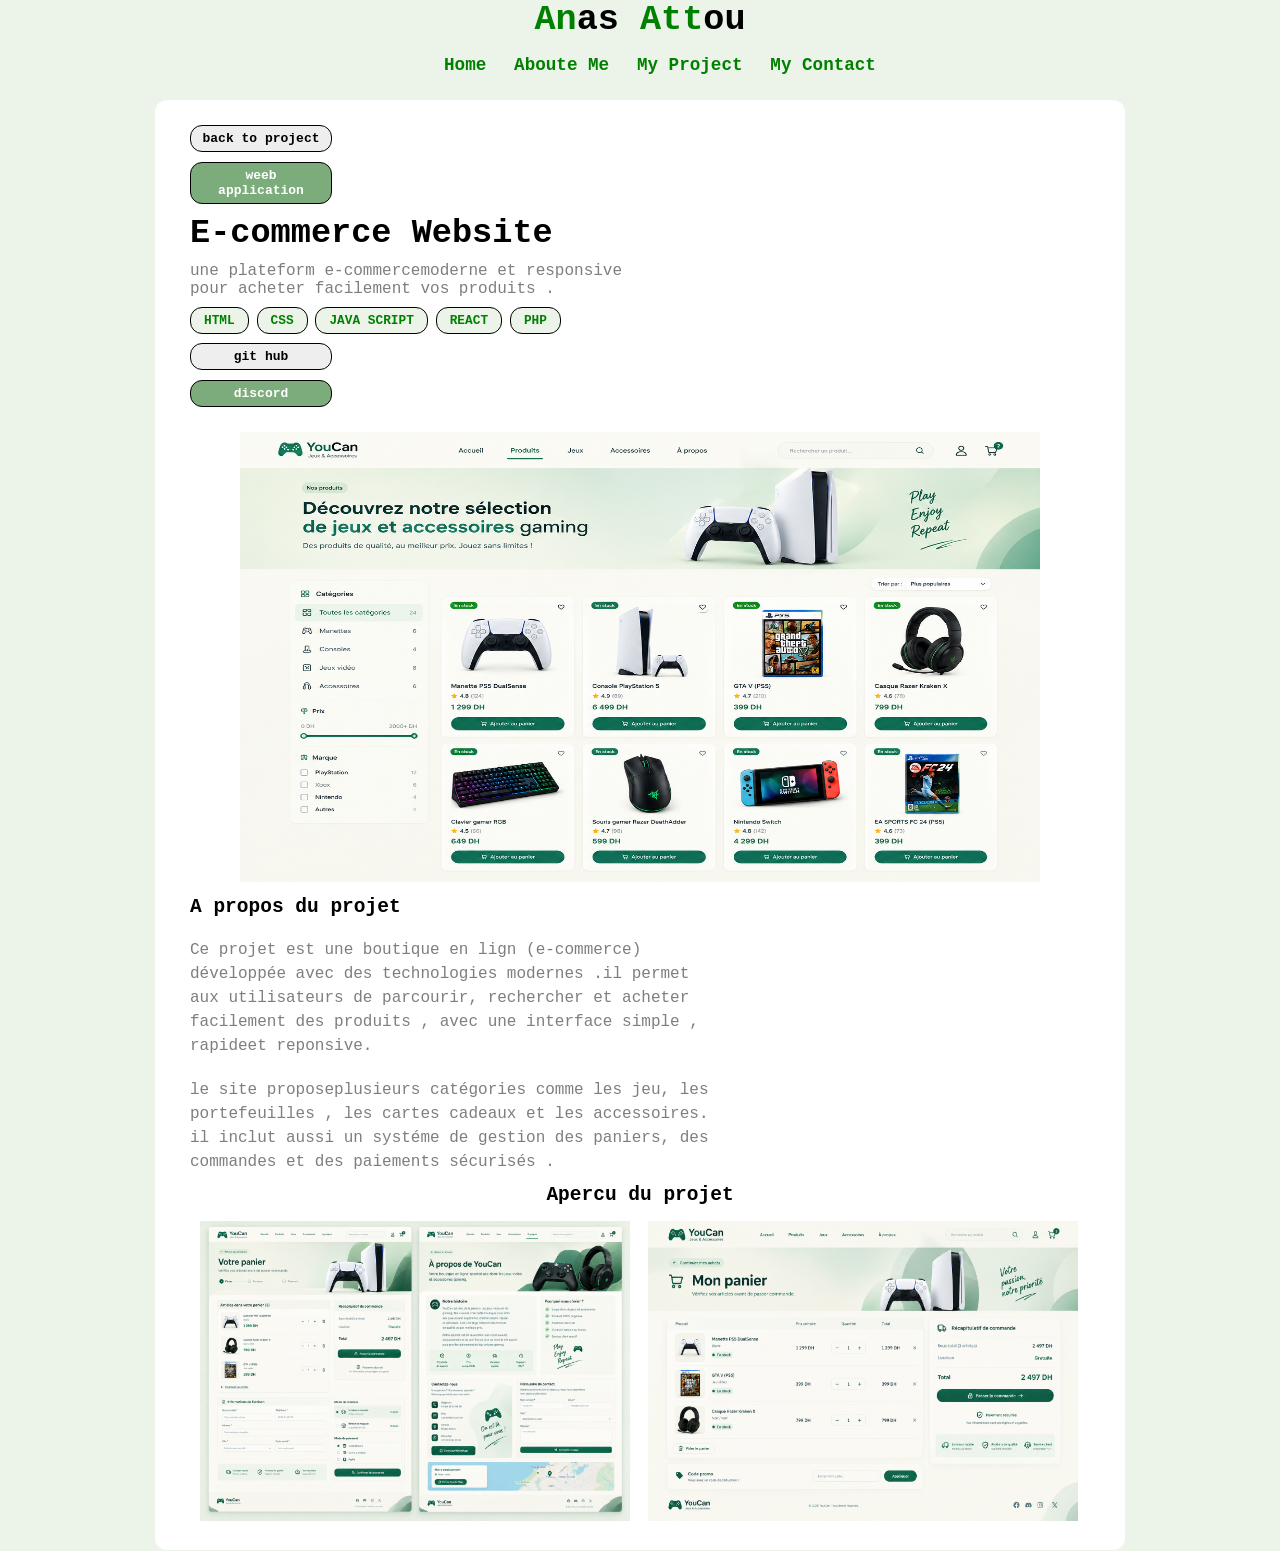
<file: page ditail v2/index.html>
<!DOCTYPE html>
<html lang="en">
<head>
    <meta charset="UTF-8">
    <meta name="viewport" content="width=device-width, initial-scale=1.0">
    <title>Document</title>
    <link rel="stylesheet" href="style.css">
</head>
<body>
    
    <header>
        <h1><span>An</span>as <span>Att</span>ou</h1>

        <div class="nav-bar">
            <ul>
                <li><a href="#">Home</a></li>
                <li><a href="#">Aboute Me</a></li>
                <li><a href="#">My Project</a></li>
                <li><a href="#">My Contact</a></li>
            </ul>
        </div>
    </header>


    <main>
        <section>
            <div class="btn">
                <a style="color: black; background-color: #cccccc53;" href="#">back to project</a>
                <a class="btn2" href="#">weeb application</a>
            </div>
            <div class="E-commerce">
                <h1>E-commerce Website</h1>
                <p>une plateform e-commercemoderne et responsive pour acheter facilement vos produits .</p>

                <div class="technolige">
                    <p>HTML</p>
                    <p>CSS</p>
                    <p>JAVA SCRIPT</p>
                    <p>REACT</p>
                    <p>PHP</p>
                </div>

                <div class="btn1">
                    <a style="color: black; background-color: #cccccc53;" href="">git hub</a>
                    <a class="btn2" href="">discord</a>
                </div>

                <div class="img-page-categori">
                    <img src="images/foto1.png" alt="">
                </div>
            </div>
        </section>


        <section>
            <div class="page-propos">
                <h1>A propos du projet</h1>

                <p>Ce projet est une boutique en lign (e-commerce) développée avec des technologies modernes .il permet aux utilisateurs de parcourir, rechercher et acheter facilement des produits , avec une interface simple , rapideet reponsive.</p>
                <p>le site proposeplusieurs catégories comme les jeu, les portefeuilles , les cartes cadeaux et les accessoires. il inclut aussi un systéme de gestion des paniers, des commandes et des paiements sécurisés .</p>
            </div>
        </section>

        <section>
            <div class="Apercu">
                <h1>Apercu du projet</h1>
                <img src="images/foto2.png" alt="">
                <img src="images/foto3.png" alt="">
            </div>
        </section>



    </main>



</body>
</html>
</file>
<file: page ditail v2/style.css>
*{
    margin: 0;
   
}
body{
     background-color: #ecf3e8;
    font-family: monospace;
}
header h1 {
    text-align: center;
    font-size: 2.2rem;
}
header h1 span{
    color: green;
}
.nav-bar {
    text-align: center;
    margin-top: 15px;
}

.nav-bar ul li {
  display: inline;
}
.nav-bar ul li a{
    text-decoration: none;
    margin: 0 10px;
    font-size: 1.1rem;
    font-weight: bold;
    color: green;
}

main{
    margin: auto;
    width: 900px;
    height: 1400px;
    margin-top: 25px;
    border-radius: 12px;
    background-color: white;
    padding:25px  35px;
}
.btn1 {
    margin-top: 15px;
}

.btn a{
    padding: 5px 10px;
    border: black solid 1px ;
    border-radius: 12px;
    width: 120px;
    display: block;
    text-align: center;
    text-decoration: none;
     margin-bottom: 10px;
       font-weight: bold;
       

}
.btn2{
    background-color: rgba(35, 116, 35, 0.594);
    color: white;
}
.btn1 a{
    padding: 5px 10px;
    border: black solid 1px ;
    border-radius: 12px;
    width: 120px;
    display: block;
    text-align: center;
    text-decoration: none;
     margin-bottom: 10px;
       font-weight: bold;
}
.E-commerce h1{
    font-size: 2.1rem;

} 

.E-commerce p {
    opacity: 50%;
    width: 450px;
    margin-top: 10px;
    font-size: 1rem;
}
.technolige {
        margin-top: 15px;
}
.technolige p{
    display: inline;
    opacity: 100%;
    border-radius: 12px;
    border: solid black 1px ;
    padding: 5px 13px ;
    font-size: 0.8rem;
    font-weight: bold;
    color: green;
    background-color: #ecf3e8;
    
}
.img-page-categori{

}

.img-page-categori img{
    margin-left: 50px;
    width: 800px;
    height: 450px;
    margin-top: 15px;
}
.page-propos{
    margin-top: 10px;
}
.page-propos p{
    opacity: 50%;
    margin-top: 20px;
    line-height: 1.5;
    width: 530px;
    font-size: 1rem;
}
.Apercu h1{
    text-align: center;
    margin-top: 10px;
}
.Apercu img{
    width: 430px;
    height: 300px;
    margin: auto;
    margin-top: 15px;
    margin-left: 10px;

}
</file>
